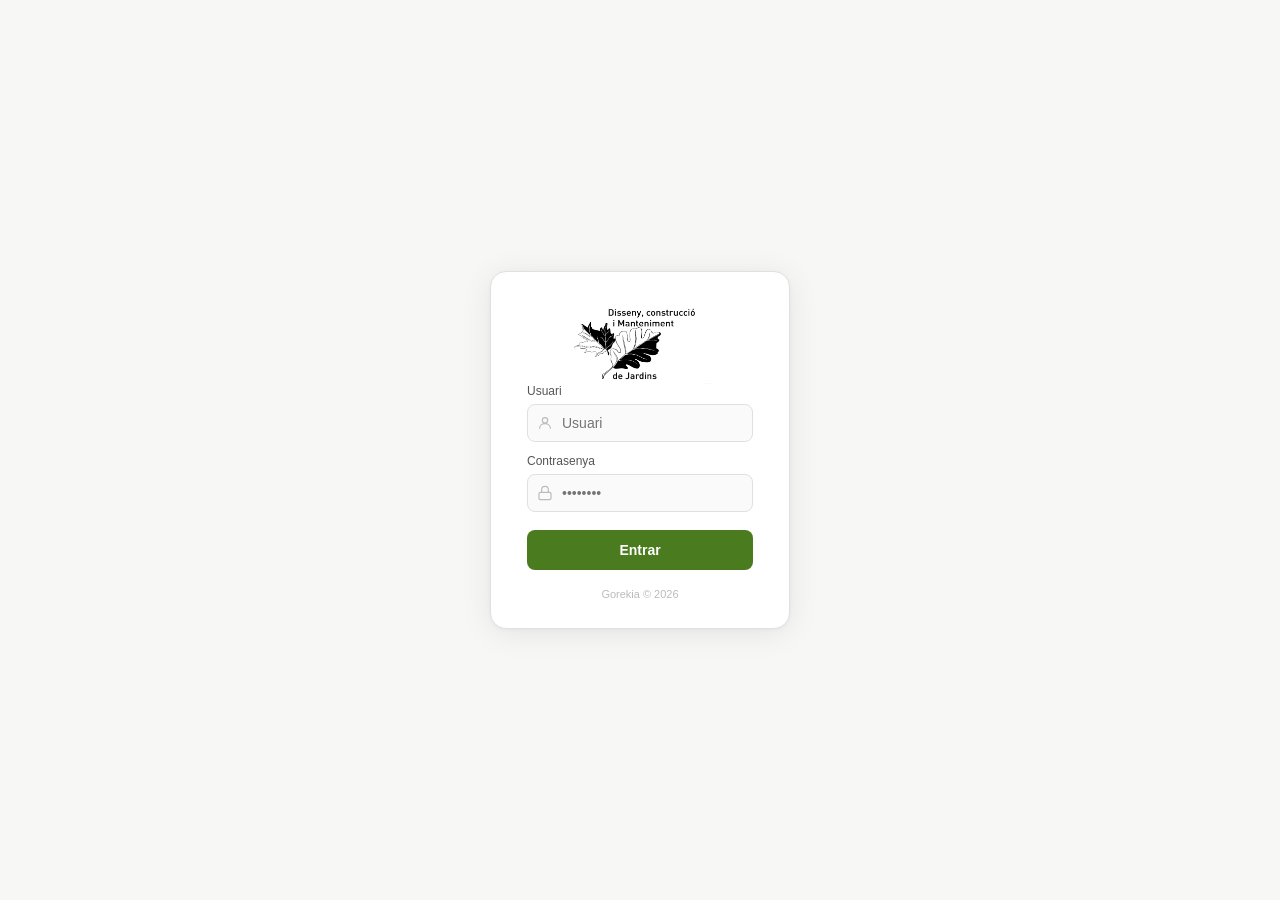
<file: index.html>
<!DOCTYPE html>
<html lang="es">
<head>
  <meta charset="UTF-8">
  <meta name="viewport" content="width=device-width, initial-scale=1.0">
  <title>Manel Clavell Jardiner</title>
  <link rel="stylesheet" href="css/main.css">
</head>

<!-- Lógica de login — conecta el botón con el webhook de n8n -->
<script src="js/auth.js"></script>

<body>

  <!-- TARJETA CENTRAL DE LOGIN -->
  <div class="login-card">

    <!-- Espacio reservado para el logo — cuando llegue, sustituir por <img src="assets/logo.png"> -->
    <img src="assets/logo.png" alt="Manel Clavell Jardineria" style="height: 80px; width: auto;">

    <!-- CAMPO USUARIO -->
    <div class="field-group">
      <label class="field-label" for="usuario">Usuari</label>
      <div class="field-wrap">
        <!-- Icono decorativo dentro del input, el for="usuario" del label conecta con el id="usuario" del input -->
        <svg class="field-icon" xmlns="http://www.w3.org/2000/svg" width="16" height="16" viewBox="0 0 24 24" fill="none" stroke="currentColor" stroke-width="1.75" stroke-linecap="round" stroke-linejoin="round"><circle cx="12" cy="8" r="4"/><path d="M4 20c0-4 3.6-7 8-7s8 3 8 7"/></svg>
        <input class="field-input" type="text" id="usuario" placeholder="Usuari" autocomplete="username">
      </div>
    </div>

    <!-- CAMPO CONTRASEÑA — type="password" enmascara automáticamente los caracteres -->
    <div class="field-group">
      <label class="field-label" for="password">Contrasenya</label>
      <div class="field-wrap">
        <svg class="field-icon" xmlns="http://www.w3.org/2000/svg" width="16" height="16" viewBox="0 0 24 24" fill="none" stroke="currentColor" stroke-width="1.75" stroke-linecap="round" stroke-linejoin="round"><rect x="3" y="11" width="18" height="11" rx="2"/><path d="M7 11V7a5 5 0 0 1 10 0v4"/></svg>
        <input class="field-input" type="password" id="password" placeholder="••••••••" autocomplete="current-password">
      </div>
    </div>

    <!-- BOTÓN — el id="btn-login" lo usaremos desde auth.js para detectar el clic -->
    <button class="login-btn" id="btn-login">Entrar</button>

    <p class="login-footer">Gorekia © 2026</p>

  </div>

</body>
</html>
</file>
<file: css/main.css>
*, *::before, *::after {
  box-sizing: border-box;
  margin: 0;
  padding: 0;
}

/* VARIABLES GLOBALES — cambiando aquí se actualiza todo el panel */
:root {
  --verde: #4a7c1f;
  --verde-hover: #3b6316;
  --negro: #1a1a1a;
  --gris-fondo: #f7f7f5;
  --gris-borde: #e0e0e0;
  --gris-input: #fafafa;
  --gris-label: #555;
  --gris-placeholder: #aaa;
  --blanco: #ffffff;
  --radius: 8px;
  --radius-card: 16px;
}

/* Centra la tarjeta en toda la pantalla */
body {
  font-family: 'Helvetica Neue', Arial, sans-serif;
  background: var(--gris-fondo);
  min-height: 100vh;
  display: flex;
  align-items: center;
  justify-content: center;
}

/* Tarjeta blanca central */
.login-card {
  background: var(--blanco);
  border-radius: var(--radius-card);
  border: 0.5px solid var(--gris-borde);
  /* Dos sombras apiladas: una grande y suave, otra pequeña y sutil */
  box-shadow: 0 4px 32px rgba(0,0,0,0.08), 0 1px 4px rgba(0,0,0,0.04);
  padding: 32px 36px 28px;
  width: 300px;
  display: flex;
  flex-direction: column;
  align-items: center;
}

/* Recuadro placeholder del logo */
.logo-placeholder {
  width: 72px;
  height: 38px;
  background: #f0f0ee;
  border-radius: 6px;
  border: 1.5px dashed #c8c8c4;
  display: flex;
  align-items: center;
  justify-content: center;
  margin-bottom: 22px;
}

.logo-placeholder span {
  font-size: 10px;
  color: var(--gris-placeholder);
  letter-spacing: 0.5px;
  text-transform: uppercase;
}

/* Cada bloque label + input */
.field-group {
  width: 100%;
  margin-bottom: 12px;
}

.field-label {
  display: block;
  font-size: 12px;
  font-weight: 500;
  color: var(--gris-label);
  margin-bottom: 6px;
}

/* position: relative permite que el icono se posicione dentro del input */
.field-wrap {
  position: relative;
}

/* El icono se posiciona en absoluto respecto al field-wrap */
.field-icon {
  position: absolute;
  left: 10px;
  top: 50%;
  transform: translateY(-50%);
  color: #bbb;
  pointer-events: none; /* El icono no interfiere con los clics */
}

.field-input {
  width: 100%;
  height: 38px;
  border: 1px solid var(--gris-borde);
  border-radius: var(--radius);
  padding: 0 12px 0 34px; /* El padding izquierdo de 34px deja espacio al icono */
  font-size: 14px;
  color: var(--negro);
  background: var(--gris-input);
  outline: none;
  transition: border-color 0.15s;
}

/* Cuando el usuario hace clic en el input, el borde cambia a verde */
.field-input:focus {
  border-color: var(--verde);
  background: var(--blanco);
}

.login-btn {
  width: 100%;
  height: 40px;
  background: var(--verde);
  color: var(--blanco);
  border: none;
  border-radius: var(--radius);
  font-size: 14px;
  font-weight: 600;
  cursor: pointer;
  margin-top: 6px;
  transition: background 0.15s;
}

/* Al pasar el ratón el verde se oscurece ligeramente */
.login-btn:hover {
  background: var(--verde-hover);
}

.login-footer {
  margin-top: 18px;
  font-size: 11px;
  color: #bbb;
  text-align: center;
}
</file>
